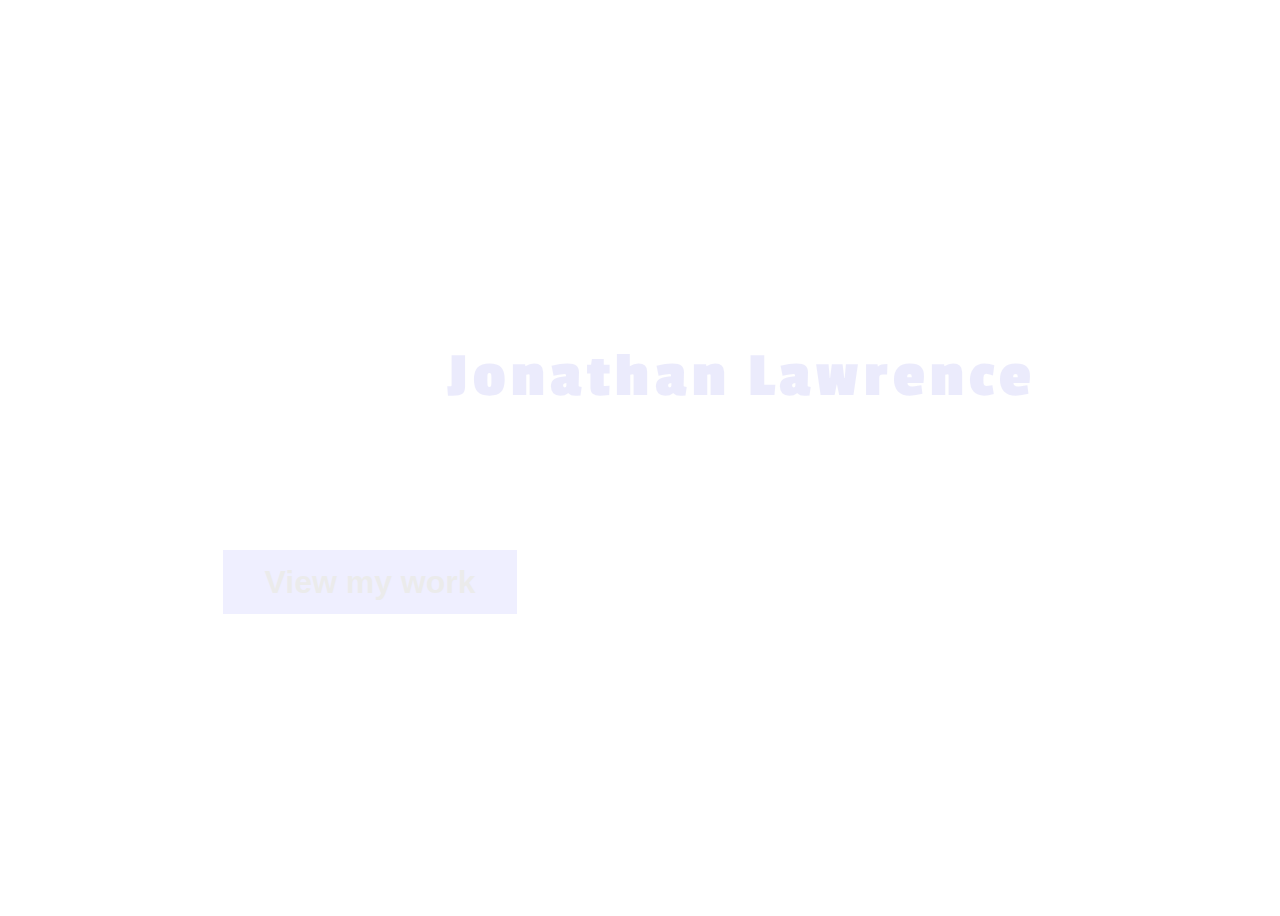
<file: index.html>
<!DOCTYPE html>
<html lang="en">
<head>
  <meta charset="UTF-8">
  <meta name="viewport" content="width=device-width, initial-scale=1.0">
  <meta http-equiv="X-UA-Compatible" content="ie=edge">
  <link href="https://fonts.googleapis.com/css?family=Passion+One" rel="stylesheet">
  <link rel="stylesheet" href="https://use.fontawesome.com/releases/v5.8.1/css/all.css" integrity="sha384-50oBUHEmvpQ+1lW4y57PTFmhCaXp0ML5d60M1M7uH2+nqUivzIebhndOJK28anvf" crossorigin="anonymous">
  <link rel="stylesheet" href="assets/css/main.css">
  <title>Jonathan Lawrence</title>
  <script src="assets/js/lib/jquery-3.4.0.min.js"></script>
</head>
<body>

  <div class="greeting">
    <h1>Hi, I'm <span>Jonathan Lawrence</span>.</h1>
    <h2>I'm a Web Developer.</h2>
    <a href="pages/portfolio.html"><button>View my work <i class="fas fa-arrow-right"></i></button></a>
    
  </div>
   
  <script src="assets/js/index.js"></script>
</body>
</html>
</file>
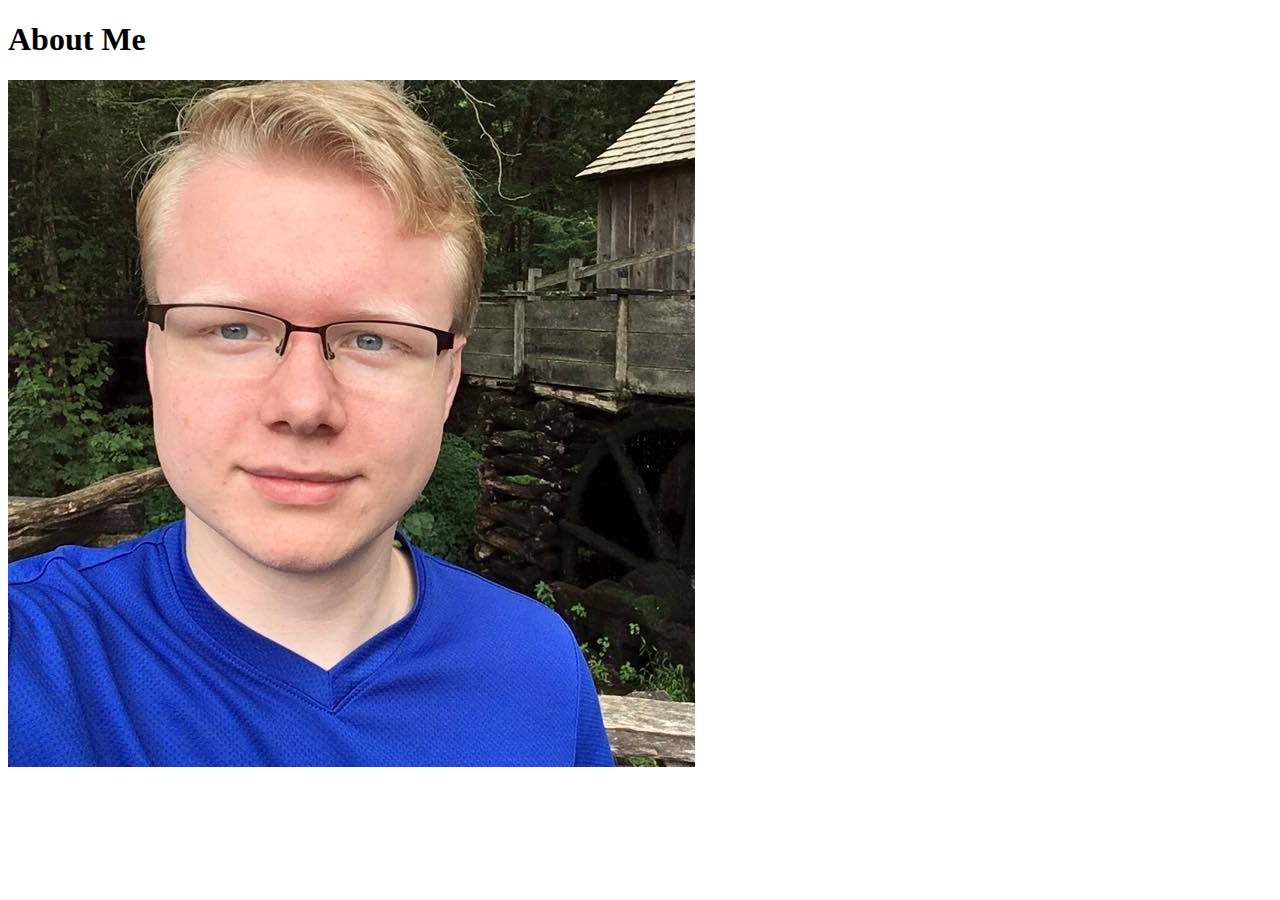
<file: pages/about.html>
<!DOCTYPE html>
<html lang="en">
<head>
  <meta charset="UTF-8">
  <meta name="viewport" content="width=device-width, initial-scale=1.0">
  <meta http-equiv="X-UA-Compatible" content="ie=edge">
  <title>About Me</title>
</head>
<body>
  <h1>About Me</h1>
  <img src="../assets/img/profile2.jpg" alt="Jonathan Lawrence">
  
</body>
</html>
</file>
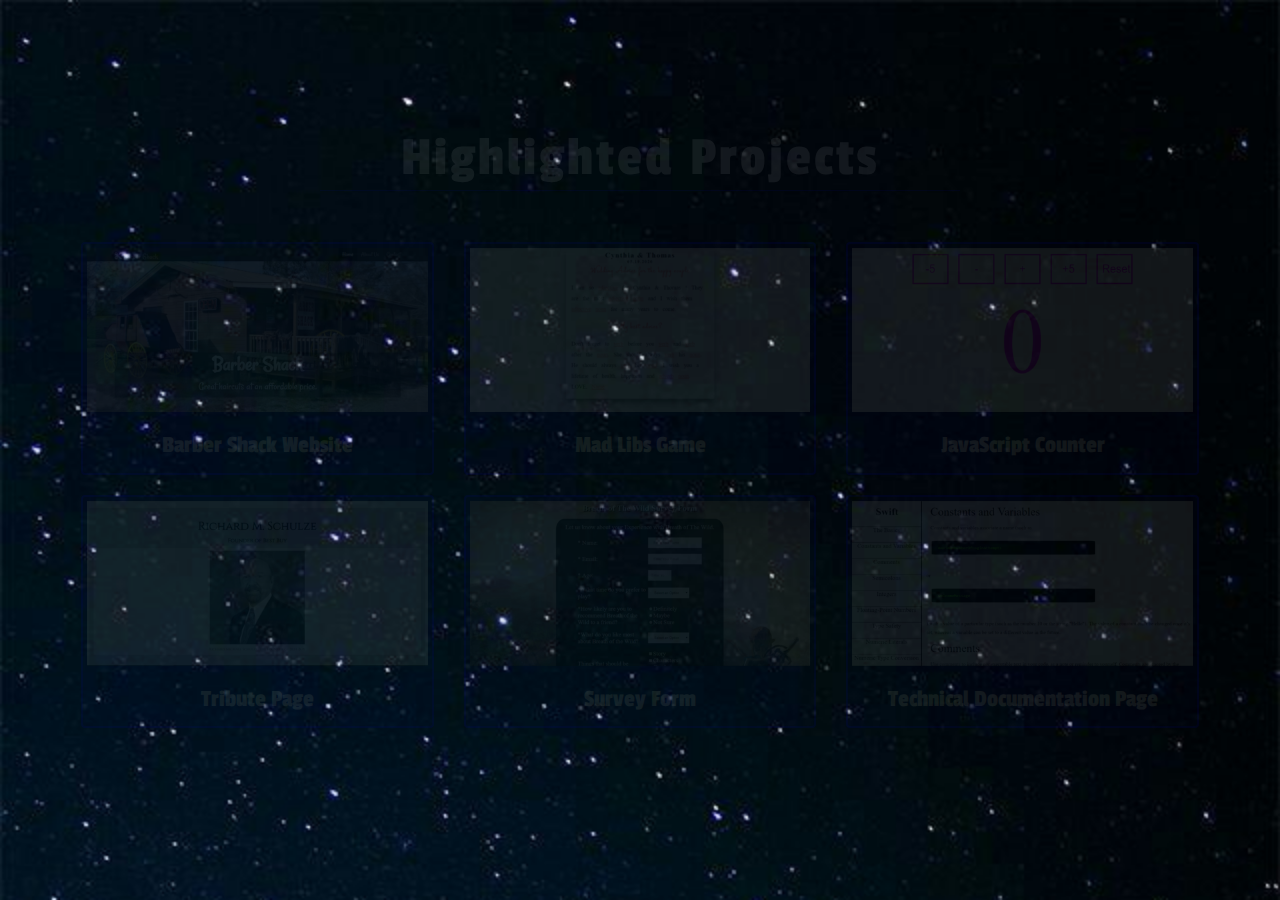
<file: pages/portfolio.html>
<!DOCTYPE html>
<html lang="en">
<head>
  <meta charset="UTF-8">
  <meta name="viewport" content="width=device-width, initial-scale=1.0">
  <meta http-equiv="X-UA-Compatible" content="ie=edge">
  <link href="https://fonts.googleapis.com/css?family=Passion+One" rel="stylesheet">
  <link rel="stylesheet" href="https://maxcdn.bootstrapcdn.com/bootstrap/3.3.7/css/bootstrap.min.css" integrity="sha384-BVYiiSIFeK1dGmJRAkycuHAHRg32OmUcww7on3RYdg4Va+PmSTsz/K68vbdEjh4u" crossorigin="anonymous">
  <link rel="stylesheet" href="../assets/css/portfolio.css">
  <title>Portfolio</title>
  <script src="../assets/js/lib/jquery-3.4.0.min.js"></script>
</head>
<body>
  <div class="content">
      <h1>Highlighted Projects</h1>
      <div class="container">
        <div class="row">

          <!-- Barber Shop Website -->
          <div class="col-sm-6 col-lg-4">
            <a href="https://github.com/lawrencejon/Barber-Shack-Site" target="_blank" class="thumbnail">
              <img src="../assets/img/Barber Shop.PNG" alt="Barber Shop site">
              <h3>Barber Shack Website</h3>
            </a>
          </div>

          <!-- Mad Libs Letter -->
          <div class="col-sm-6 col-lg-4">
            <a href="https://github.com/lawrencejon/Mad-Libs-game" target="_blank" class="thumbnail">
              <img src="../assets/img/Mad Libs.PNG" alt="Mad Libs">
              <h3>Mad Libs Game</h3>
            </a>
          </div>

          <!-- JavaScript Counter -->
            <div class="col-sm-6 col-lg-4">
            <a href="https://github.com/lawrencejon/JS-Counter" target="_blank" class="thumbnail">
              <img src="../assets/img/Javascript Counter.PNG" alt="JavaScript Counter">
              <h3>JavaScript Counter</h3>
            </a>
          </div>

           <!-- Tribute Page -->
            <div class="col-sm-6 col-lg-4">
              <a href="https://github.com/lawrencejon/Tribute-Page" target="_blank" class="thumbnail">
                <img src="../assets/img/Tribute Page.PNG" alt="Tribute Page">
                <h3>Tribute Page</h3>
              </a>
            </div>

            <!-- Survey Form -->
            <div class="col-sm-6 col-lg-4">
              <a href="https://github.com/lawrencejon/Survey-Form" target="_blank" class="thumbnail">
                <img src="../assets/img/Survey Form.PNG" alt="Survey Form">
                <h3>Survey Form</h3>
              </a>
            </div>

            <!-- Swift Documentation Page -->
            <div class="col-sm-6 col-lg-4">
              <a href="https://github.com/lawrencejon/Technical-Documentation-Page" target="_blank" class="thumbnail">
                <img src="../assets/img/Documentation Page.PNG" alt="Documentation Page">
                <h3>Technical Documentation Page</h3>
              </a>
            </div>

        </div>
      </div>
        
      </div>     
    </div>


  </div>
 
  <script src="../assets/js/portfolio.js"></script>
</body>
</html>
</file>
<file: assets/css/main.css>
body {
 display: flex;
 flex-direction: column;
 height: 100vh;
 color: #fff;
 background: url(https://i.pinimg.com/originals/17/2b/0e/172b0eb9874db3c04104c9f5f0589a90.jpg);
 background-repeat: no-repeat;
 background-size: cover;
}

.greeting {
  margin: auto;
  font-size: 200%;
  font-family: 'Passion One', cursive;
  letter-spacing: 5px;
}
span{
  color: #00D;
}
button {
  color: #000;
  height: 70px;
  font-weight: bold;
  background: rgba(0, 0, 255, .8);
  width: 300px;
  font-size: 100%;
  border: solid #FFF 3px;
  cursor: pointer;
}
button:hover {
  transform: scale(1.02);
}

@media (max-width: 790px) {
  .greeting {
    font-size: 150%;
  }
  button {
    height: 50px;
    width: 250px;
  }
}

@media (max-width: 585px) {
  .greeting {
    display: flex;
    flex-direction: column;
    margin-left: 20px;
    font-size: 100%; 
    padding-bottom: 24%;
  }
  button {
    height: 40px;
    width: 200px;
  }
}
</file>
<file: assets/css/portfolio.css>
body {
  color: white;
  font-family: 'Passion One', cursive;
  background: url(../img/backgroundImage.jpg);
  background-repeat: no-repeat;
  background-size: cover;
}
h1 {
  text-align: center;
  margin: 0 auto;
  letter-spacing: 3px;
  font-weight: 200;
  font-size: 400%;
  margin-top: 10%;
  border-bottom: 1.5px solid #00D;
  width: 50%;
}
.grid {
  padding: 2%;
  width: 80%;
  margin: 0 auto;
  border-top: #FFF solid 2px;

}
.thumbnail {
  background: rgba(0,0,221, .3);
  border: 2px blue solid;
}
.thumbnail:hover {
  transform: scale(1.1);
}
h3 {
  text-align: center;
  color: #FFF;

}
.container {
  padding: 4% 2%;
}
@media (max-width: 748.89px) {
  .container {
    margin: 0px 18px;
  }
}
</file>
